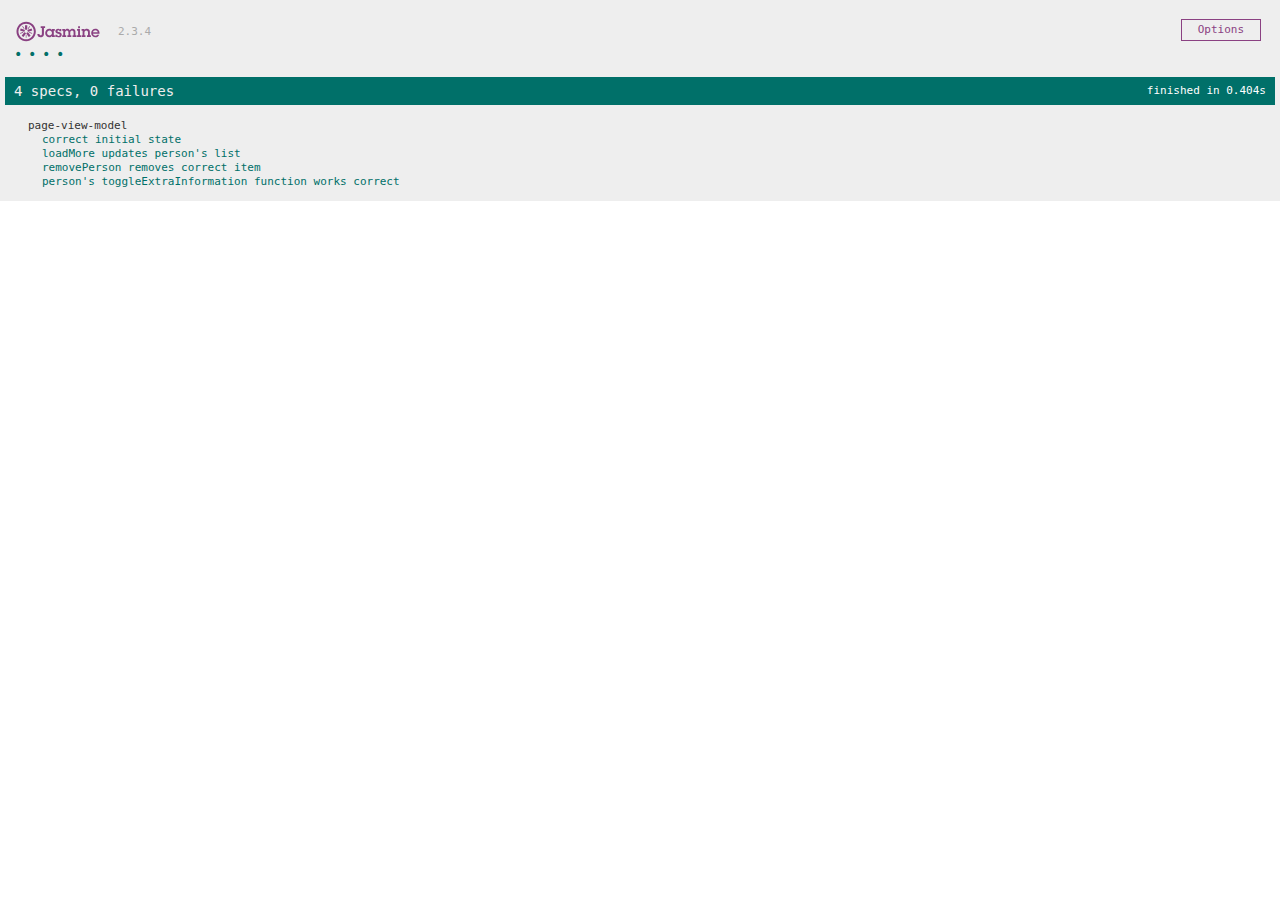
<file: 1_PersonalCards/tests/SpecRunner.html>
<!DOCTYPE html>
<html>
<head>
  <meta charset="utf-8">
  <title>Colibri Jasmine Tests Runner</title>

  <link rel="shortcut icon" type="image/png" href="lib/jasmine-2.3.4/jasmine_favicon.png">
  <link rel="stylesheet" href="lib/jasmine-2.3.4/jasmine.css">
  
  <script data-main="app-test" async src="../scripts/libs/require-2.1.20.min.js"></script>
</head>

<body>  
</body>
</html>
</file>
<file: 1_PersonalCards/tests/lib/jasmine-2.3.4/jasmine.css>
body { overflow-y: scroll; }

.jasmine_html-reporter { background-color: #eee; padding: 5px; margin: -8px; font-size: 11px; font-family: Monaco, "Lucida Console", monospace; line-height: 14px; color: #333; }
.jasmine_html-reporter a { text-decoration: none; }
.jasmine_html-reporter a:hover { text-decoration: underline; }
.jasmine_html-reporter p, .jasmine_html-reporter h1, .jasmine_html-reporter h2, .jasmine_html-reporter h3, .jasmine_html-reporter h4, .jasmine_html-reporter h5, .jasmine_html-reporter h6 { margin: 0; line-height: 14px; }
.jasmine_html-reporter .banner, .jasmine_html-reporter .symbol-summary, .jasmine_html-reporter .summary, .jasmine_html-reporter .result-message, .jasmine_html-reporter .spec .description, .jasmine_html-reporter .spec-detail .description, .jasmine_html-reporter .alert .bar, .jasmine_html-reporter .stack-trace { padding-left: 9px; padding-right: 9px; }
.jasmine_html-reporter .banner { position: relative; }
.jasmine_html-reporter .banner .title { background: url('[data-uri]') no-repeat; background: url('[data-uri]') no-repeat, none; -moz-background-size: 100%; -o-background-size: 100%; -webkit-background-size: 100%; background-size: 100%; display: block; float: left; width: 90px; height: 25px; }
.jasmine_html-reporter .banner .version { margin-left: 14px; position: relative; top: 6px; }
.jasmine_html-reporter #jasmine_content { position: fixed; right: 100%; }
.jasmine_html-reporter .version { color: #aaa; }
.jasmine_html-reporter .banner { margin-top: 14px; }
.jasmine_html-reporter .duration { color: #fff; float: right; line-height: 28px; padding-right: 9px; }
.jasmine_html-reporter .symbol-summary { overflow: hidden; *zoom: 1; margin: 14px 0; }
.jasmine_html-reporter .symbol-summary li { display: inline-block; height: 8px; width: 14px; font-size: 16px; }
.jasmine_html-reporter .symbol-summary li.passed { font-size: 14px; }
.jasmine_html-reporter .symbol-summary li.passed:before { color: #007069; content: "\02022"; }
.jasmine_html-reporter .symbol-summary li.failed { line-height: 9px; }
.jasmine_html-reporter .symbol-summary li.failed:before { color: #ca3a11; content: "\d7"; font-weight: bold; margin-left: -1px; }
.jasmine_html-reporter .symbol-summary li.disabled { font-size: 14px; }
.jasmine_html-reporter .symbol-summary li.disabled:before { color: #bababa; content: "\02022"; }
.jasmine_html-reporter .symbol-summary li.pending { line-height: 17px; }
.jasmine_html-reporter .symbol-summary li.pending:before { color: #ba9d37; content: "*"; }
.jasmine_html-reporter .symbol-summary li.empty { font-size: 14px; }
.jasmine_html-reporter .symbol-summary li.empty:before { color: #ba9d37; content: "\02022"; }
.jasmine_html-reporter .run-options { float: right; margin-right: 5px; border: 1px solid #8a4182; color: #8a4182; position: relative; line-height: 20px; }
.jasmine_html-reporter .run-options .trigger { cursor: pointer; padding: 8px 16px; }
.jasmine_html-reporter .run-options .payload { position: absolute; display: none; right: -1px; border: 1px solid #8a4182; background-color: #eee; white-space: nowrap; padding: 4px 8px; }
.jasmine_html-reporter .run-options .payload.open { display: block; }
.jasmine_html-reporter .bar { line-height: 28px; font-size: 14px; display: block; color: #eee; }
.jasmine_html-reporter .bar.failed { background-color: #ca3a11; }
.jasmine_html-reporter .bar.passed { background-color: #007069; }
.jasmine_html-reporter .bar.skipped { background-color: #bababa; }
.jasmine_html-reporter .bar.errored { background-color: #ca3a11; }
.jasmine_html-reporter .bar.menu { background-color: #fff; color: #aaa; }
.jasmine_html-reporter .bar.menu a { color: #333; }
.jasmine_html-reporter .bar a { color: white; }
.jasmine_html-reporter.spec-list .bar.menu.failure-list, .jasmine_html-reporter.spec-list .results .failures { display: none; }
.jasmine_html-reporter.failure-list .bar.menu.spec-list, .jasmine_html-reporter.failure-list .summary { display: none; }
.jasmine_html-reporter .results { margin-top: 14px; }
.jasmine_html-reporter .summary { margin-top: 14px; }
.jasmine_html-reporter .summary ul { list-style-type: none; margin-left: 14px; padding-top: 0; padding-left: 0; }
.jasmine_html-reporter .summary ul.suite { margin-top: 7px; margin-bottom: 7px; }
.jasmine_html-reporter .summary li.passed a { color: #007069; }
.jasmine_html-reporter .summary li.failed a { color: #ca3a11; }
.jasmine_html-reporter .summary li.empty a { color: #ba9d37; }
.jasmine_html-reporter .summary li.pending a { color: #ba9d37; }
.jasmine_html-reporter .summary li.disabled a { color: #bababa; }
.jasmine_html-reporter .description + .suite { margin-top: 0; }
.jasmine_html-reporter .suite { margin-top: 14px; }
.jasmine_html-reporter .suite a { color: #333; }
.jasmine_html-reporter .failures .spec-detail { margin-bottom: 28px; }
.jasmine_html-reporter .failures .spec-detail .description { background-color: #ca3a11; }
.jasmine_html-reporter .failures .spec-detail .description a { color: white; }
.jasmine_html-reporter .result-message { padding-top: 14px; color: #333; white-space: pre; }
.jasmine_html-reporter .result-message span.result { display: block; }
.jasmine_html-reporter .stack-trace { margin: 5px 0 0 0; max-height: 224px; overflow: auto; line-height: 18px; color: #666; border: 1px solid #ddd; background: white; white-space: pre; }
</file>
